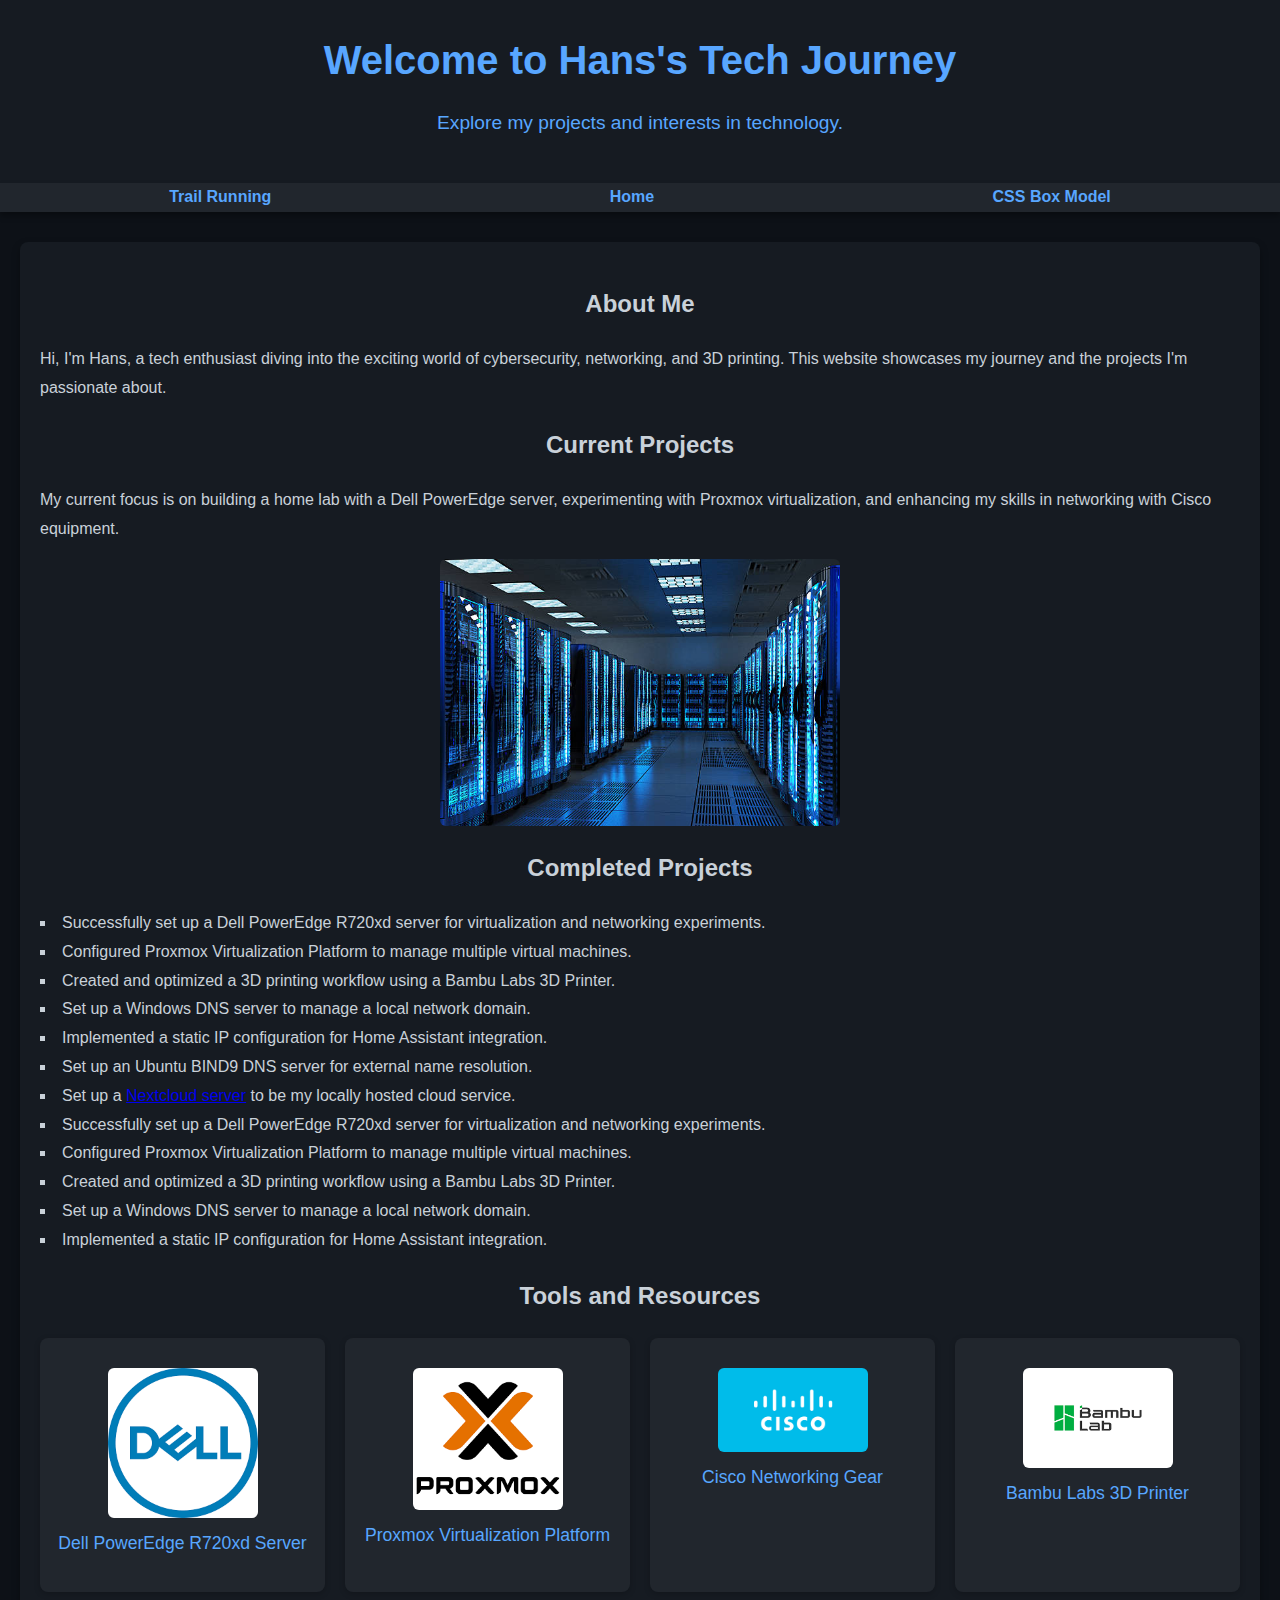
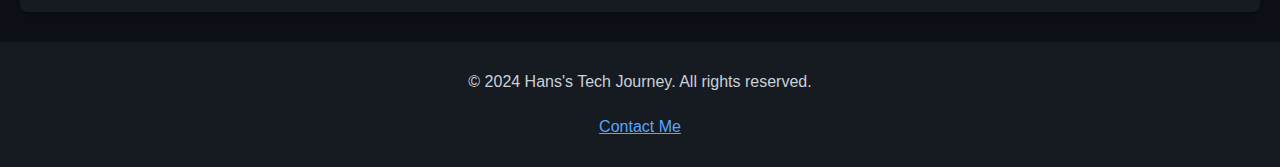
<file: index.html>
<!DOCTYPE html>
<html lang="en">
<head>
    <meta charset="UTF-8">
    <meta name="viewport" content="width=device-width, initial-scale=1.0">
    <meta name="description" content="Home page for my personal tech journey and projects">
    <meta name="keywords" content="tech, cybersecurity, networking, 3D printing, home lab">
    <title>Hans's Tech Journey</title>
    <link rel="stylesheet" href="resources/styles.css">
</head>
<body>
    <header>
        <h1>Welcome to Hans's Tech Journey</h1>
        <p>Explore my projects and interests in technology.</p>
    </header>

    <nav>
        <ul>
            <li><a href="running.html">Trail Running</a></li>
            <li><a href="index.html">Home</a></li>
            <li><a href="box_model.html">CSS Box Model</a></li>
        </ul>
    </nav>

    <div class="content">
        <h2>About Me</h2>
        <p>Hi, I&#39;m Hans, a tech enthusiast diving into the exciting world of cybersecurity, networking, and 3D printing. This website showcases my journey and the projects I&#39;m passionate about.</p>
       
        <h2>Current Projects</h2>
        <p>My current focus is on building a home lab with a Dell PowerEdge server, experimenting with Proxmox virtualization, and enhancing my skills in networking with Cisco equipment.</p>
        <img src="resources/itroom.jpg" alt="IT server room" style="width: 400px; height: auto;">

        <h2>Completed Projects</h2>
        <ul>
            <li>Successfully set up a Dell PowerEdge R720xd server for virtualization and networking experiments.</li>
            <li>Configured Proxmox Virtualization Platform to manage multiple virtual machines.</li>
            <li>Created and optimized a 3D printing workflow using a Bambu Labs 3D Printer.</li>
            <li>Set up a Windows DNS server to manage a local network domain.</li>
            <li>Implemented a static IP configuration for Home Assistant integration.</li>
            <li>Set up an Ubuntu BIND9 DNS server for external name resolution.</li>
            <li>Set up a <a href="https://nextcloud.com/" target="_blank">Nextcloud server</a> to be my locally hosted cloud service.</li>
            <li>Successfully set up a Dell PowerEdge R720xd server for virtualization and networking experiments.</li>
            <li>Configured Proxmox Virtualization Platform to manage multiple virtual machines.</li>
            <li>Created and optimized a 3D printing workflow using a Bambu Labs 3D Printer.</li>
            <li>Set up a Windows DNS server to manage a local network domain.</li>
            <li>Implemented a static IP configuration for Home Assistant integration.</li>
        </ul>

        <h2>Tools and Resources</h2>
        <div class="graphic-links" style="display: grid; grid-template-columns: repeat(auto-fit, minmax(200px, 1fr)); gap: 20px; text-align: center; margin-top: 20px;">
            <div class="graphic-item">
                <a href="https://www.dell.com/en-us" target="_blank" class="graphic-link">
                    <img src="resources/dell.png" alt="Dell PowerEdge R720xd Server">
                </a>
                <p>Dell PowerEdge R720xd Server</p>
            </div>
            <div class="graphic-item">
                <a href="https://www.proxmox.com/en/" target="_blank" class="graphic-link">
                    <img src="resources/proxmox.png" alt="Proxmox Virtualization Platform">
                </a>
                <p>Proxmox Virtualization Platform</p>
            </div>
            <div class="graphic-item">
                <a href="https://www.cisco.com/" target="_blank" class="graphic-link">
                    <img src="resources/cisco.jpg" alt="Cisco Networking Gear">
                </a>
                <p>Cisco Networking Gear</p>
            </div>
            <div class="graphic-item">
                <a href="https://us.store.bambulab.com/" target="_blank" class="graphic-link">
                    <img src="resources/bambulabs.png" alt="Bambu Labs 3D Printer">
                </a>
                <p>Bambu Labs 3D Printer</p>
            </div>
       
        </div>

    </div>
        <footer style="background-color: #161b22; color: #c9d1d9; text-align: center; padding: 10px 0; margin-top: 20px;">
            <p>&copy; 2024 Hans's Tech Journey. All rights reserved.</p>
            <p><a href="mailto:hans@example.com" style="color: #58a6ff;">Contact Me</a></p>
        </footer>
    </body>
</html>
</file>
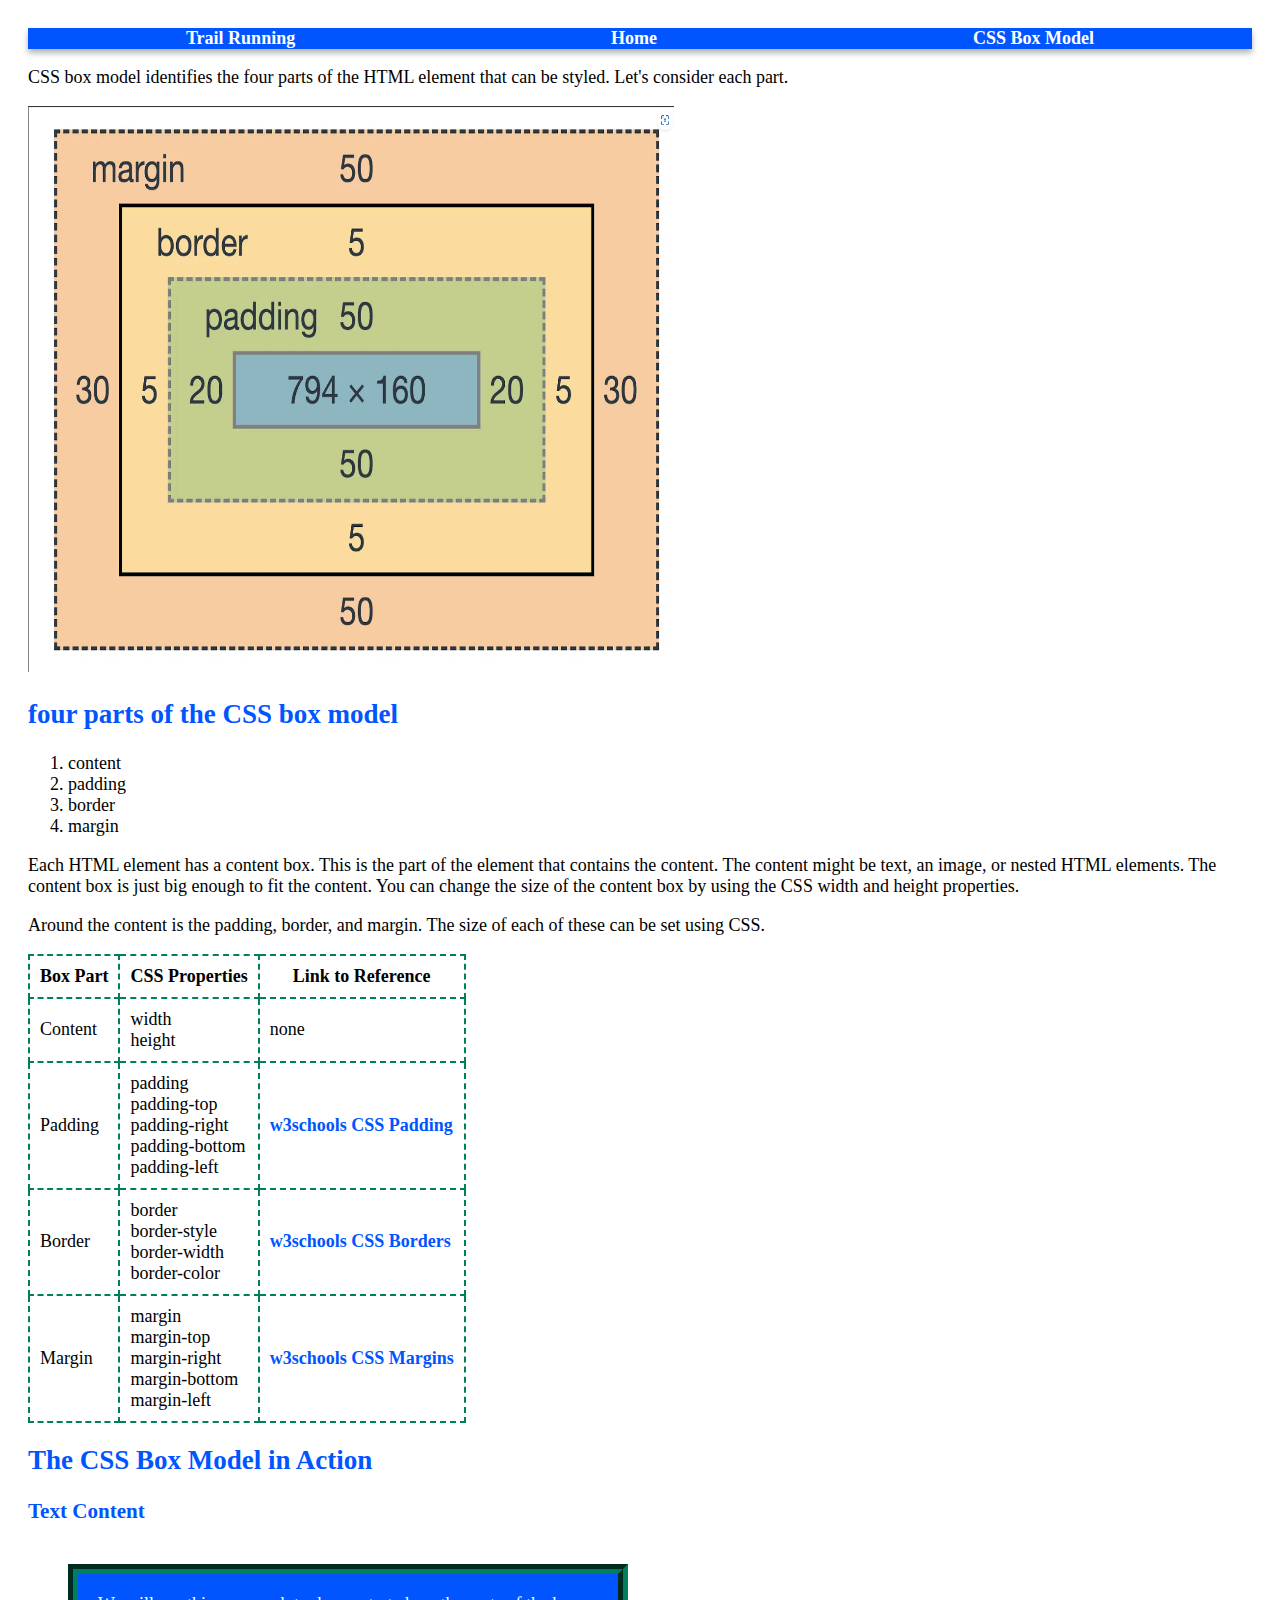
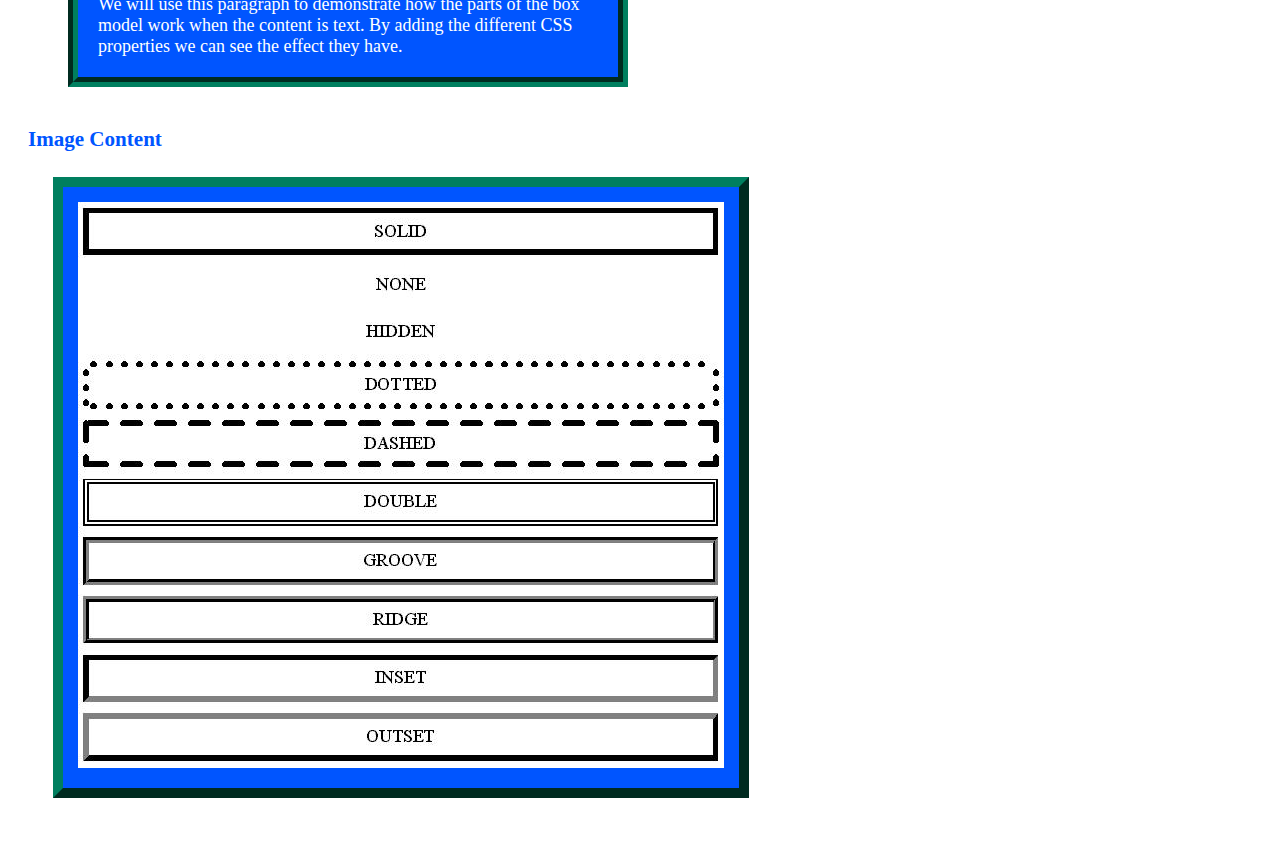
<file: box_model.html>
<!doctype html>
<html lang="en-US">

<head>
<meta charset="UTF-8">

<title>CSS box model</title>

<meta name="The CSS Box Model" content="Page that describes the CSS box model">
<meta name="keywords" content="CSS, CSS box model, box model, HTML, web design">
<meta name="author" content= "Hans Truesdell">
<meta name="viewport" content="width=device-width, initial-scale=1.0">
<link rel="stylesheet" href="resources/box_model_style.css">



</head>

<nav>
    <ul>
        <li><a href="running.html">Trail Running</a></li>
        <li><a href="index.html">Home</a></li>
        <li><a href="box_model.html">CSS Box Model</a></li>
        
    </ul>
</nav>




<p>CSS box model identifies the four parts of the HTML element that 
can be styled. Let's consider each part.</p>
<img src="resources/cssboxmodel.png" width="646" height="566" alt="This is the css box model">

<h2>four parts of the CSS box model</h2>

<ol>
    <li>content</li>
    <li>padding</li>
    <li>border</li>
    <li>margin</li>
</ol>

<p>Each HTML element has a content box. This is the part of the element that 
contains the content. The content might be text, an image, or nested HTML 
elements. The content box is just big enough to fit the content. You can 
change the size of the content box by using the CSS width and height
properties.</p>

<p>Around the content is the padding, border, and margin. The size of each of 
these can be set using CSS.</p>

<table>
    <tr>
        <th>Box Part</th>
        <th>CSS Properties</th>
        <th>Link to Reference</th>
    </tr>
    <tr>
        <td>Content</td>
        <td>width<br>height</td>
        <td>none</td>
    </tr>
    <tr>
        <td>Padding</td>
        <td>padding<br> padding-top<br> padding-right<br> padding-bottom<br> padding-left</td>
        <td><a href="https://www.w3schools.com/css/css_padding.asp" title="w3schools CSS Padding">w3schools CSS Padding</a>
        </td>
    </tr>
    <tr>
        <td>Border</td>
        <td>border<br> border-style<br> border-width<br> border-color</td>
        <td><a href="https://www.w3schools.com/css/css_border.asp" title="w3schools CSS border">w3schools CSS Borders</a>
        </td>
    </tr>
    <tr>
        <td>Margin</td>
        <td>margin<br> margin-top<br> margin-right<br> margin-bottom<br> margin-left</td>
        <td><a href="https://www.w3schools.com/css/css_margin.asp" title="w3schools CSS margins">w3schools CSS Margins</a>
        </td>
    </tr>
</table>

<h2>The CSS Box Model in Action</h2>

<h3>Text Content</h3>

<p class="text-content">We will use this paragraph to demonstrate how the parts of
the box model work when the content is text. By adding the 
different CSS properties we can see the effect they have.</p>

<h3>Image Content</h3>

<div>
<a href="https://css-tricks.com/almanac/properties/b/border/" title="borders"> 
<img src="resources/border.jpg" width="646" height="566" alt="This is the border information">
</a>
</div>

</body>
</html>
</file>
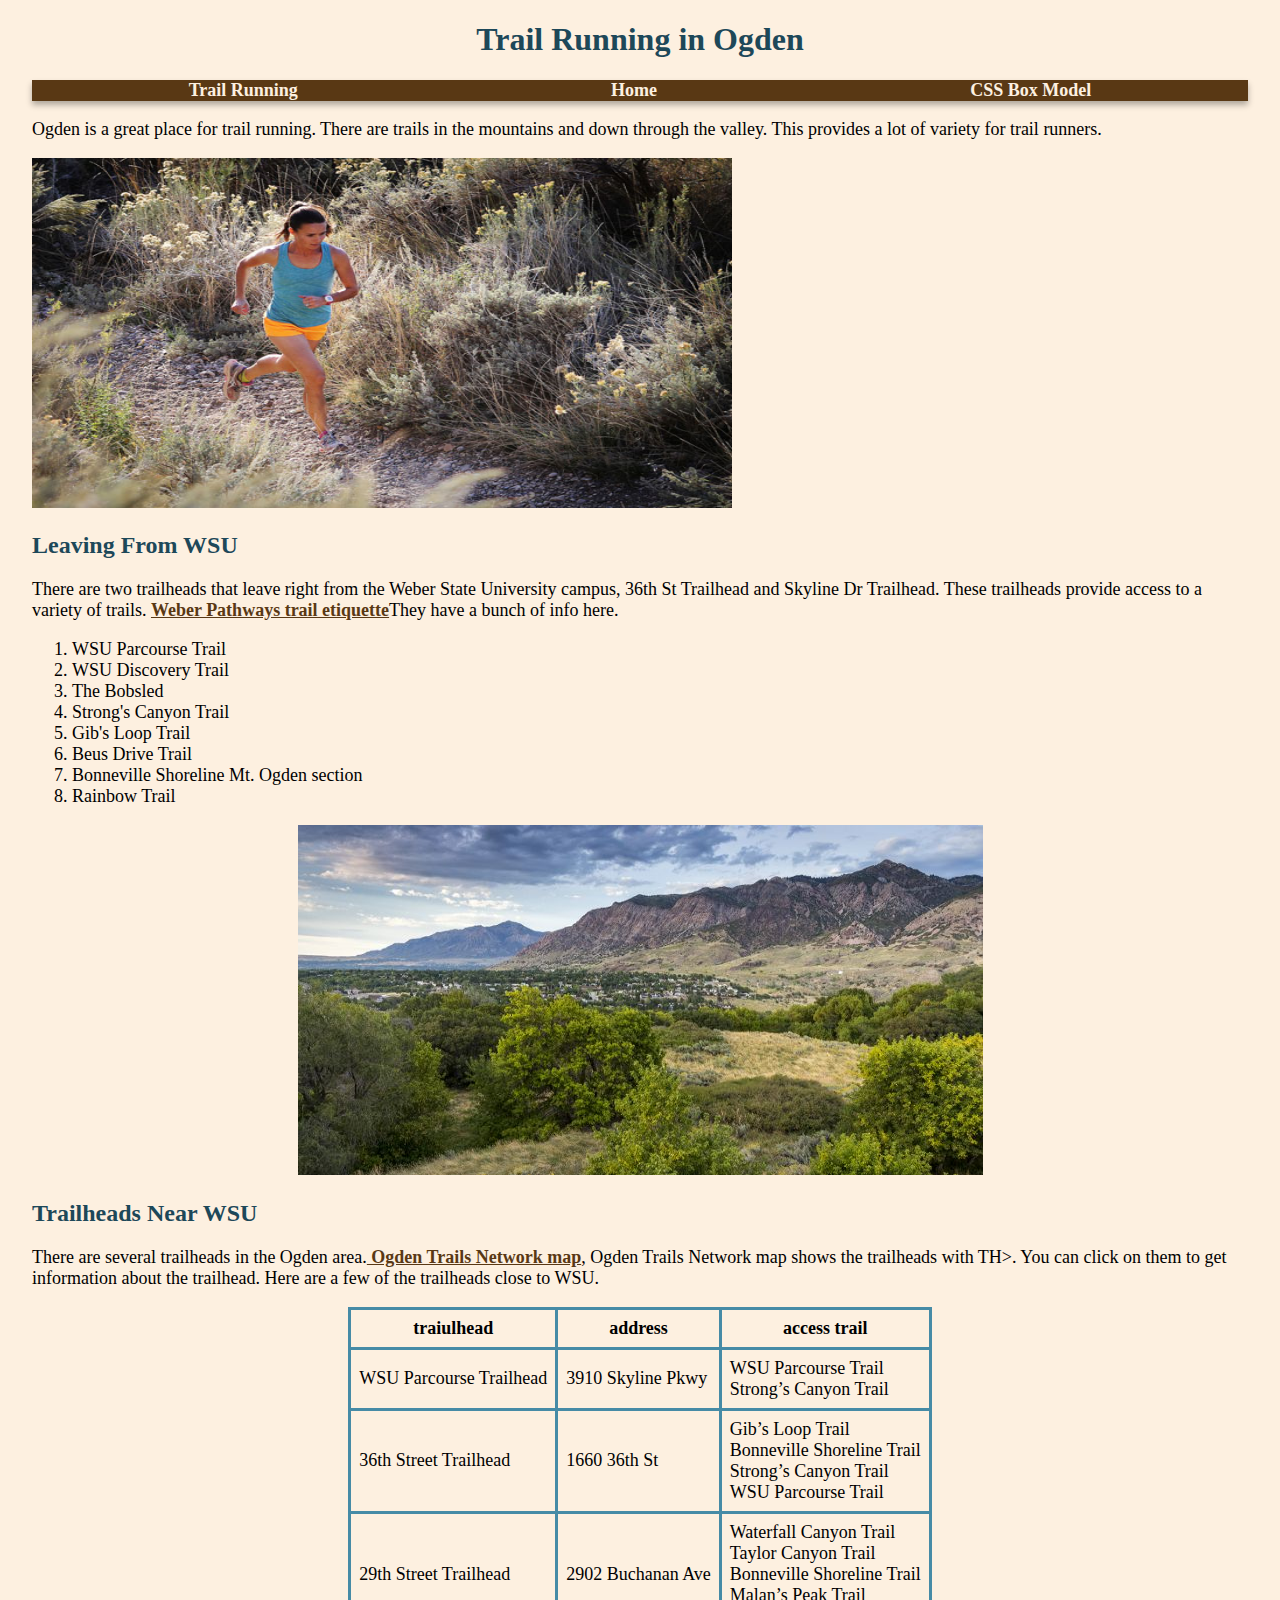
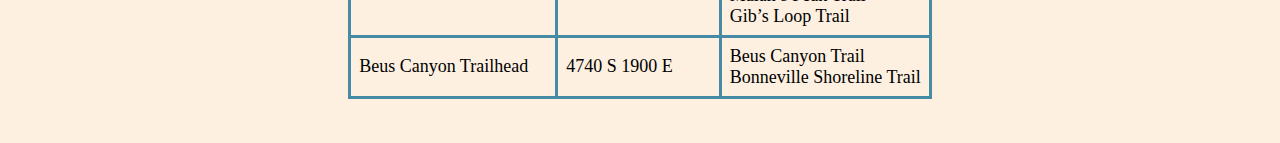
<file: running.html>
<!doctype html>
<html lang="en-US">

<head>
<meta charset="UTF-8">

<title>Trail running</title>

<meta name="description" content="running in ogden stuff">
<meta name="keywords" content="trailrunning, trails, running, ogden">
<meta name="author" content= "Linda DuHadway, Hans Truesdell">
<meta name="viewport" content="width=device-width, initial-scale=1.0">

<link rel="stylesheet" href="resources/running_style.css">
</head>

<body>

	<h1>
		Trail Running in Ogden
		</h1>



<nav>
	<ul>
		<li><a href="running.html">Trail Running</a></li>
		<li><a href="index.html">Home</a></li>
		<li><a href="box_model.html">CSS Box Model</a></li>
				
	</ul>
</nav>



<p>
Ogden is a great place for trail running. There are trails in the mountains and down through the valley. This provides a lot of variety for trail runners.
</p>

<a href="https://www.ogdenmarathon.com/
">
	<img src="resources/runner.jpg" alt="woman running" width="700" height="350">
</a>

<h2>
Leaving From WSU 
</h2>

<p>	
There are two trailheads that leave right from the Weber State University campus, 36th St Trailhead and Skyline Dr Trailhead. These trailheads provide access to a variety of trails. <a href= "https://www.weberpathways.org/trail-etiquette">Weber Pathways trail etiquette</a>They have a bunch of info here.
</p>

<ol>	
<li>WSU Parcourse Trail</li>
<li>WSU Discovery Trail</li>
<li>The Bobsled</li>
<li>Strong's Canyon Trail</li>
<li>Gib's Loop Trail</li>
<li>Beus Drive Trail</li>
<li>Bonneville Shoreline Mt. Ogden section</li>
<li>Rainbow Trail</li>
</ol>

<p class="picture">
<img src="resources/view.jpg" alt="beautiful picture of ouitside" width="685" height="350">
</p>

<h2>
Trailheads Near WSU
</h2>

<p>	
There are several trailheads in the Ogden area.<a href= "http://trails.ogdencity.com/"> Ogden Trails Network map</a>, Ogden Trails Network map shows the trailheads with TH>. You can click on them to get information about the trailhead. Here are a few of the trailheads close to WSU.
</p>


<table>
<tr>
	<th>traiulhead</th>
	<th>address</th>
	<th>access trail</th>
</tr>
<tr>	
	<td>WSU Parcourse Trailhead</td>
	<td>3910 Skyline Pkwy</td>
	<td>WSU Parcourse Trail<br> Strong’s Canyon Trail</td>
</tr>
<tr>
	<td>36th Street Trailhead</td>
	<td>1660 36th St</td>
	<td>Gib’s Loop Trail<br>Bonneville Shoreline Trail<br>Strong’s Canyon Trail<br>WSU Parcourse Trail</td>
</tr>
<tr>
	<td>29th Street Trailhead</td>
	<td>2902 Buchanan Ave</td>
	<td>Waterfall Canyon Trail<br>Taylor Canyon Trail<br>Bonneville Shoreline Trail<br>Malan’s Peak Trail<br>Gib’s Loop Trail
</tr>
<tr>
	<td>Beus Canyon Trailhead</td>
	<td>4740 S 1900 E</td>
	<td>Beus Canyon Trail<br>Bonneville Shoreline Trail</td>
</tr>
</table>

</body>
</html>
</file>
<file: resources/styles.css>
/*
Color Reference:
- Background: #0d1117 (Dark Grey-Black)
- Header Background: #161b22 (Dark Blue-Grey)
- Accent Color: #58a6ff (Bright Blue)
- Text Color: #c9d1d9 (Light Grey)
- Table Border: #30363d (Medium Grey)
- Content Background: #21262d (Dark Grey)
*/

body {
    font-family: 'Segoe UI', Tahoma, Geneva, Verdana, sans-serif;
    line-height: 1.8;
    margin: 0;
    padding: 0;
    background-color: #0d1117;
    color: #c9d1d9;
}

header {
    background-color: #161b22;
    color: #58a6ff;
    text-align: center;
    padding: 1.5em 0;
    box-shadow: 0px 4px 6px rgba(0, 0, 0, 0.1);
}

header h1 {
    font-size: 2.5em;
    margin: 0;
}

header p {
    font-size: 1.2em;
    margin-top: 0.5em;
}

.content {
    max-width: 1200px;
    margin: 30px auto;
    padding: 20px;
    background-color: #161b22;
    border-radius: 8px;
    box-shadow: 0px 4px 8px rgba(0, 0, 0, 0.3);
}

img {
    max-width: 100%;
    height: auto;
    margin: 15px auto;
    border-radius: 6px;
    display: block;
}

h1, h2, h3, h4, h5, h6 {
    text-align: center;
}

table {
    width: 100%;
    border-collapse: collapse;
    margin: 20px 0;
    background-color: #21262d;
    border-radius: 6px;
    overflow: hidden;
    color: #c9d1d9;
}

table th {
    background-color: #161b22;
    color: #58a6ff;
    padding: 12px;
    text-align: left;
}

table td {
    border: 1px solid #30363d;
    padding: 10px;
    text-align: left;
}

ul {
    list-style: square inside;
    margin: 15px 0;
    padding: 0;
}

nav ul {
    list-style: none;
    padding: 0;
    display: flex;
    justify-content: space-around;
    background-color: #21262d;
    margin: 0;
    box-shadow: 0px 4px 6px rgba(0, 0, 0, 0.3);
}

nav ul li {
    display: inline;
}

nav ul li a {
    color: #58a6ff;
    text-decoration: none;
    padding: 10px 15px;
    font-weight: bold;
    transition: background-color 0.3s, color 0.3s;
}

nav ul li a:hover {
    background-color: #161b22;
    color: #c9d1d9;
    border-radius: 4px;
}

.graphic-links {
    display: grid;
    grid-template-columns: repeat(auto-fit, minmax(250px, 1fr));
    gap: 20px;
    text-align: center;
    margin-top: 20px;
}

.graphic-item {
    padding: 15px;
    background-color: #21262d;
    border-radius: 8px;
    box-shadow: 0px 2px 6px rgba(0, 0, 0, 0.2);
    transition: transform 0.3s;
}

.graphic-item:hover {
    transform: translateY(-5px);
}

.graphic-item img {
    width: 150px;
    height: auto;
    margin-bottom: 10px;
}

.graphic-item p {
    margin-top: 10px;
    font-size: 1.1em;
    color: #58a6ff;
}

.footer {
    background-color: #161b22;
    color: #c9d1d9;
    text-align: center;
    padding: 10px 0;
    margin-top: 20px;
    font-size: 0.9em;
}

.footer a {
    color: #58a6ff;
    text-decoration: none;
}

.footer a:hover {
    text-decoration: underline;
}
</file>
<file: resources/box_model_style.css>
/*
  white: #FFFFFF
  vibrant blue: #0055FF
  deep teal green: #007F5F
*/

h1, h2, h3, h4, h5, h6 {
  color: #0055FF;
}

h1{
  text-align: center;
}

nav ul {
  list-style: none;
  padding: 0;
  display: flex;
  justify-content: space-around;
  background-color: #0055FF;
  margin: 0;
  box-shadow: 0px 4px 6px rgba(0, 0, 0, 0.3);
}

nav ul li {
  display: inline;
}

nav ul li a {
  color: #ffffff;
  text-decoration: none;
  padding: 10px 15px;
  font-weight: bold;
  transition: background-color 0.3s, color 0.3s;
}

nav ul li a:hover {
  background-color: #161b22;
  color: #c9d1d9;
  border-radius: 4px;
}

th, td {
  border: 2px dashed #007F5F;
  padding: 10px;
}

table {
  border-collapse: collapse;
}

a {
  color: #0055FF;
  font-weight: bold;
  text-decoration: none;
}

a:hover {
  color: #007F5F;
}

.text-content {
  background-color: #0055FF;
  color: white;
  width: 500px;
  padding: 20px;
  border: 10px groove #007F5F;
  margin: 40px;
}

div {
  background-color: #0055FF;
  width: 646px;
  padding: 15px;
  border: 10px outset #007F5F;
  margin: 25px;
}

body {
  padding: 20px;
  font-size: 18px;
}
</file>
<file: resources/running_style.css>
/*
blue: #468BA6
orange: #F29A2E
light orange: #FDF0E0
dark blue: #1D4859
brown: #593814

*/

body {
	background-color: #FDF0E0;
	padding: 0 24px 36px 24px;
}

nav ul {
    list-style: none;
    padding: 0;
    display: flex;
    justify-content: space-around;
    background-color: #593814;
    margin: 0;
    box-shadow: 0px 4px 6px rgba(0, 0, 0, 0.3);
}

nav ul li {
    display: inline;
}

nav ul li a {
    color: #FDF0E0;
    text-decoration: none;
    padding: 10px 15px;
    font-weight: bold;
    transition: background-color 0.3s, color 0.3s;
}

nav ul li a:hover {
    background-color: #FDF0E0;
    color: #593814;
    border-radius: 4px;
}

a {
	color: #593814;
	font-weight: bold;
}

a:hover{
	color: #468BA6;
}

h1, h2 {
	color:#1D4859 ;
}

h1 {
	text-align: center;
}

p.picture {
	text-align: center;
}

p, li, table {
	font-size: 18px;
}

th, td {
	/*border-color: #468BA6;
	border-style: solid;
	border-width: 3px;*/
	border:#468BA6 solid 3px;
	padding: 8px;

}

table {
	border-collapse: collapse;
	margin-left: auto;
	margin-right: auto;
}
</file>
